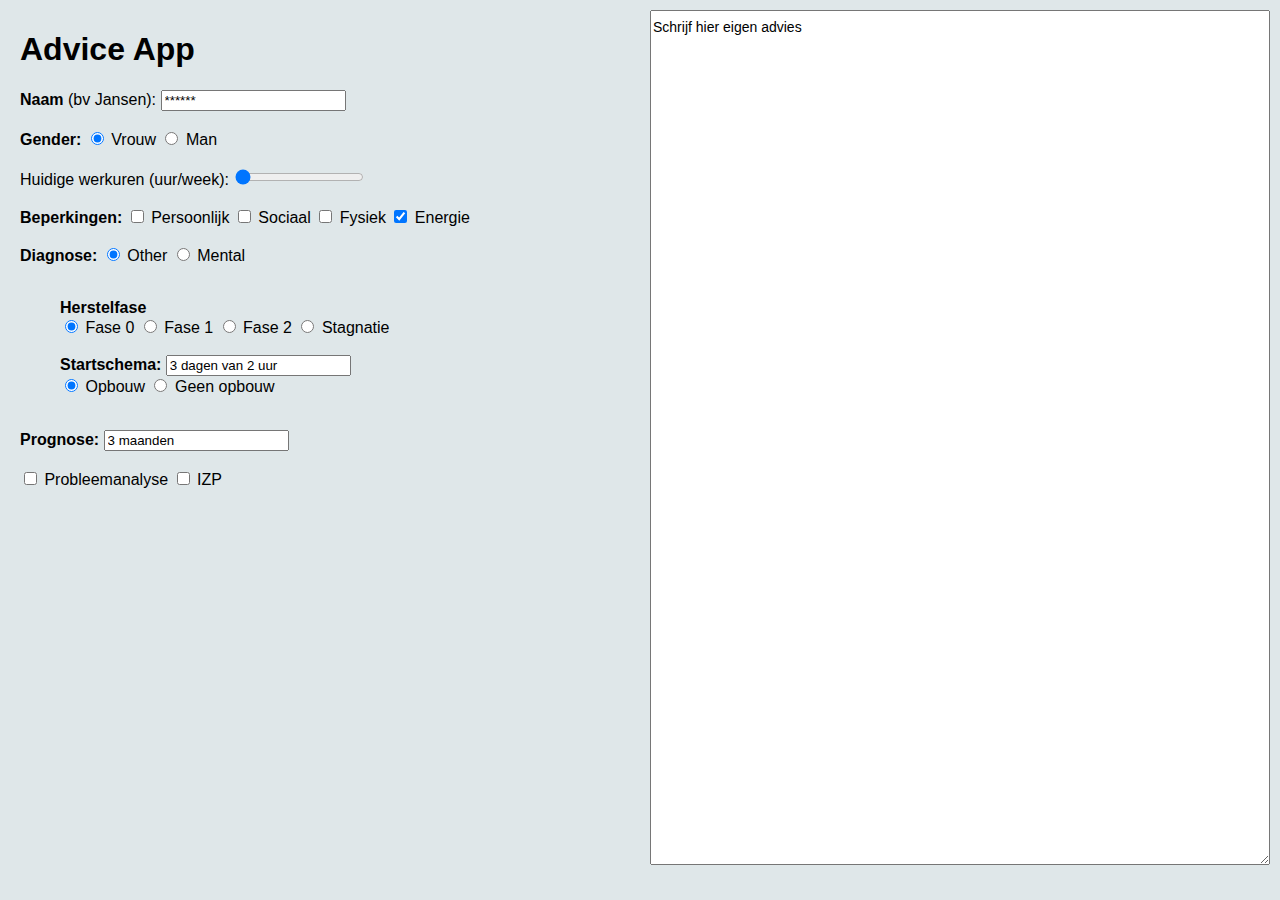
<file: index.html>
<!doctype html>

<html>
    <head>
        <!-- Recommended meta tags -->
        <meta charset="UTF-8">
        <meta name="viewport" content="width=device-width,initial-scale=1.0">

        <!-- PyScript CSS -->
        <link rel="stylesheet" href="https://pyscript.net/releases/2024.1.1/core.css">

        <!-- This script tag bootstraps PyScript d -->
        <script src="https://pyscript.net/releases/2024.1.1/core.js" defer=""></script>

        <!-- own css-->
        <link rel="stylesheet" href="src/advice.css">
        <title>Advice App</title>
    </head>

    <body>
    <div id="container">

    <div id="leftPane">
    <h1>Advice App</h1>
    <!-- Name Input -->
    <label for="naam"><strong>Naam</strong> (bv Jansen):</label>
    <input type="text" id="naam" value="******"><br><br>

    <!-- Gender Selection -->
    <label for="gender_group"><strong>Gender:</strong></label>
    <input type="radio" id="gender_vrouw" name="gender_group" value="vrouw" checked=""> Vrouw
    <input type="radio" id="gender_man" name="gender_group" value="man"> Man<br><br>

    <!-- Contract and Current Work Hours Sliders -->
    <!--<label for="slider_contracturen">Contracturen (uur/week):</label>-->
    <!--input type="range" id="slider_contracturen" min="0" max="40" value="40"><br><br-->

    <label for="slider_huidige_uren">Huidige werkuren (uur/week):</label>
    <input type="range" id="slider_huidige_uren" min="0" max="40" value="0"><br><br>

    <!-- Checkboxes for Limitations -->
    <label><strong>Beperkingen:</strong></label>
    <input type="checkbox" id="pb"> Persoonlijk
    <input type="checkbox" id="sb"> Sociaal
    <input type="checkbox" id="fb"> Fysiek
    <input type="checkbox" id="eb" checked=""> Energie<br><br>

    <!-- Diagnosis Group Selection -->
    <strong><label for="diagnose_group">Diagnose:</label></strong>
    <input type="radio" id="diagnose_other" name="diagnose_group" value="other" checked=""> Other
    <input type="radio" id="diagnose_mental" name="diagnose_group" value="mental"> Mental<br><br>

    <blockquote>
    <div id="col_other_diag">
    <strong><div>Reintegratiemogelijkheden</div></strong>
    <div id="werk_group"> <!-- Add your actual input elements here -->
         <!--label for="werk_group">Werk:</--label-->
        <input type="radio" id="contact" name="werk_group" value="contact"> Contact
        <input type="radio" id="koffie" name="werk_group" value="koffie"> Koffie
        <input type="radio" id="aangepast_werk" name="werk_group" value="aangepast_werk"> Aangepast werk
        <input type="radio" id="eigen_werk" name="werk_group" value="eigen_werk" checked=""> Eigen werk<br><br>
    </div>
    </div>

    <div id="col_mental_diag">
    <strong><div>Herstelfase</div></strong>
    <div id="fase_group">
        <input type="radio" id="fase0" name="fase_group" value="fase0" checked=""> Fase 0
        <input type="radio" id="fase1" name="fase_group" value="fase1"> Fase 1
        <input type="radio" id="fase2" name="fase_group" value="fase2"> Fase 2
        <input type="radio" id="stagnatie" name="fase_group" value="fase3"> Stagnatie
        <br><br>
    </div>
    </div>


    <!-- Start Schema and Prognosis -->
    <strong><label for="startschema">Startschema:</label></strong>
    <input type="text" id="startschema" value="3 dagen van 2 uur">
    <div id="opbouw_group">
        <input type="radio" id="opbouw" name="opbouw_group" value="opbouw" checked="">  Opbouw
        <input type="radio" id="geen_opbouw" name="opbouw_group" value="geen_opbouw"> Geen opbouw
    </div>
    <br>
    </blockquote>

    <strong><label for="prognose">Prognose:</label></strong>
    <input type="text" id="prognose" value="3 maanden"><br><br>

    <!-- Problem Analysis and IZP Checkboxes -->
    <input type="checkbox" id="probleemanalyse"> Probleemanalyse
    <input type="checkbox" id="izp"> IZP<br><br>

    </div>

    <!-- Text Area for Output -->
    <div id="rightPane">
    <textarea id="terugkoppeling" spellcheck="false" rows="10" cols="50">Schrijf hier eigen advies</textarea><br><br>
    </div></div>

    <script src="src/advice_ui.js"></script>
    <script src="src/advice_text.js"></script>
    </body>

</html>
</file>
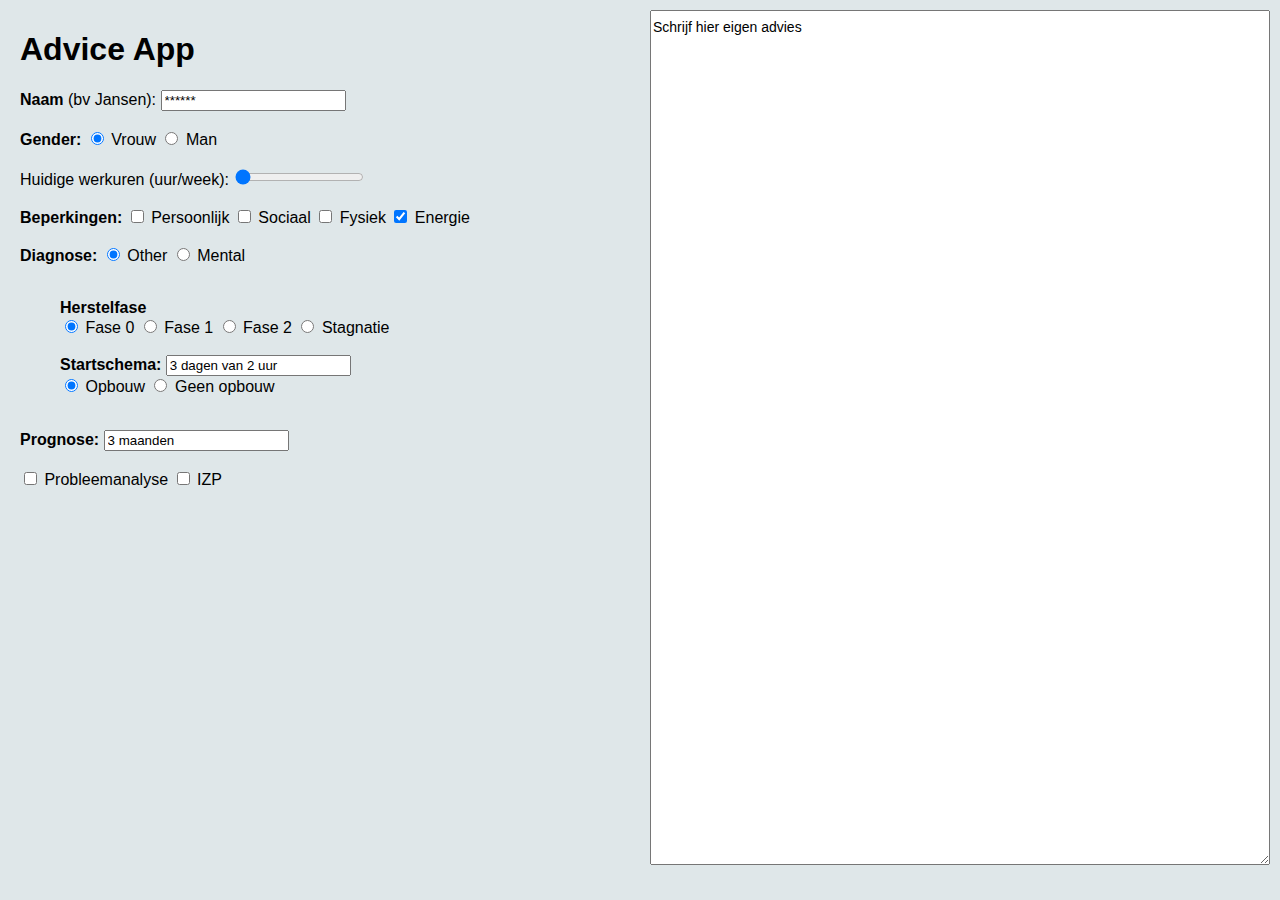
<file: src/index.html>
<!doctype html>

<html>
    <head>
        <!-- Recommended meta tags -->
        <meta charset="UTF-8">
        <meta name="viewport" content="width=device-width,initial-scale=1.0">

        <!-- PyScript CSS -->
        <link rel="stylesheet" href="https://pyscript.net/releases/2024.1.1/core.css">

        <!-- This script tag bootstraps PyScript -->
        <script type="module" src="https://pyscript.net/releases/2024.1.1/core.js"></script>

        <!-- own css-->
        <link rel="stylesheet" href="./advice.css" />
        <title>Advice App</title>
    </head>

    <body>
    <div id="container">

    <div id="leftPane">
    <h1>Advice App</h1>
    <!-- Name Input -->
    <label for="naam"><strong>Naam</strong> (bv Jansen):</label>
    <input type="text" id="naam" value="******"><br><br>

    <!-- Gender Selection -->
    <label for="gender_group"><strong>Gender:</strong></label>
    <input type="radio" id="gender_vrouw" name="gender_group" value="vrouw" checked> Vrouw
    <input type="radio" id="gender_man" name="gender_group" value="man"> Man<br><br>

    <!-- Contract and Current Work Hours Sliders -->
    <!--<label for="slider_contracturen">Contracturen (uur/week):</label>-->
    <!--input type="range" id="slider_contracturen" min="0" max="40" value="40"><br><br-->

    <label for="slider_huidige_uren">Huidige werkuren (uur/week):</label>
    <input type="range" id="slider_huidige_uren" min="0" max="40" value="0"><br><br>

    <!-- Checkboxes for Limitations -->
    <label><strong>Beperkingen:</strong></label>
    <input type="checkbox" id="pb"> Persoonlijk
    <input type="checkbox" id="sb"> Sociaal
    <input type="checkbox" id="fb"> Fysiek
    <input type="checkbox" id="eb" checked> Energie<br><br>

    <!-- Diagnosis Group Selection -->
    <strong><label for="diagnose_group">Diagnose:</label></strong>
    <input type="radio" id="diagnose_other" name="diagnose_group" value="other" checked> Other
    <input type="radio" id="diagnose_mental" name="diagnose_group" value="mental"> Mental<br><br>

    <blockquote>
    <div id="col_other_diag">
    <strong><div>Reintegratiemogelijkheden</div></strong>
    <div id="werk_group"> <!-- Add your actual input elements here -->
         <!--label for="werk_group">Werk:</--label-->
        <input type="radio" id="contact" name="werk_group" value="contact"> Contact
        <input type="radio" id="koffie" name="werk_group" value="koffie"> Koffie
        <input type="radio" id="aangepast_werk" name="werk_group" value="aangepast_werk"> Aangepast werk
        <input type="radio" id="eigen_werk" name="werk_group" value="eigen_werk" checked> Eigen werk<br><br>
    </div>
    </div>

    <div id="col_mental_diag">
    <strong><div>Herstelfase</div></strong>
    <div id="fase_group">
        <input type="radio" id="fase0" name="fase_group" value="fase0" checked> Fase 0
        <input type="radio" id="fase1" name="fase_group" value="fase1"> Fase 1
        <input type="radio" id="fase2" name="fase_group" value="fase2"> Fase 2
        <input type="radio" id="stagnatie" name="fase_group" value="fase3"> Stagnatie
        <br><br>
    </div>
    </div>


    <!-- Start Schema and Prognosis -->
    <strong><label for="startschema">Startschema:</label></strong>
    <input type="text" id="startschema" value="3 dagen van 2 uur">
    <div id="opbouw_group">
        <input type="radio" id="opbouw" name="opbouw_group" value="opbouw" checked>  Opbouw
        <input type="radio" id="geen_opbouw" name="opbouw_group" value="geen_opbouw"> Geen opbouw
    </div>
    <br>
    </blockquote>

    <strong><label for="prognose">Prognose:</label></strong>
    <input type="text" id="prognose" value="3 maanden"><br><br>

    <!-- Problem Analysis and IZP Checkboxes -->
    <input type="checkbox" id="probleemanalyse"> Probleemanalyse
    <input type="checkbox" id="izp"> IZP<br><br>

    </div>

    <!-- Text Area for Output -->
    <div id="rightPane">
    <textarea id="terugkoppeling" spellcheck=false rows="10" cols="50">Schrijf hier eigen advies</textarea><br><br>
    </div></div>

    <script src="advice_ui.js"></script>
    <script src="advice_text.js"></script>
    </body>

</html>
</file>
<file: src/advice.css>
/* Ensure the html and body take up the full height */
html, body {
    height: 95vh;
    margin: 5px;
    padding: 0;
    font-family: Arial, sans-serif; /* Change this to your desired font */
    font-size: 16px; /* Adjust the font size as needed */
    background-color: #dfe7e9;
}

/* Container for both mainContainer and textarea */
#container {
    display: flex;
    height: 100%;
    width: 100%;
    box-sizing: border-box; /* Include padding and border in element's width and height */
    /*background-color: lightcoral*/
}

#leftPane, #rightPane {
    flex: 1; /* Each pane takes up equal space */
    margin-left:10px;
    /*height: 95%;*/ /* Full height */
}

/* Optional: Add some background colors for visual distinction */
#leftPane {
    flex: 1;
    background-color: #dfe7e9;
/*    background-color: ##dfd3d2;;*/
}

#rightPane {
    flex: 1;
    flex-grow: 1;
    /*flex-grow:1*/
   /*background-color: lightcoral;*/
}


/* Textarea styles */
#terugkoppeling {
    font-family: 'Verdana', sans-serif;
    line-height: 2;
    font-size: 14px;
    flex-grow: 1;
    height: 100%;
    width: 100%;
    /*margin: 5px;*/
    box-sizing: border-box;
}
</file>
